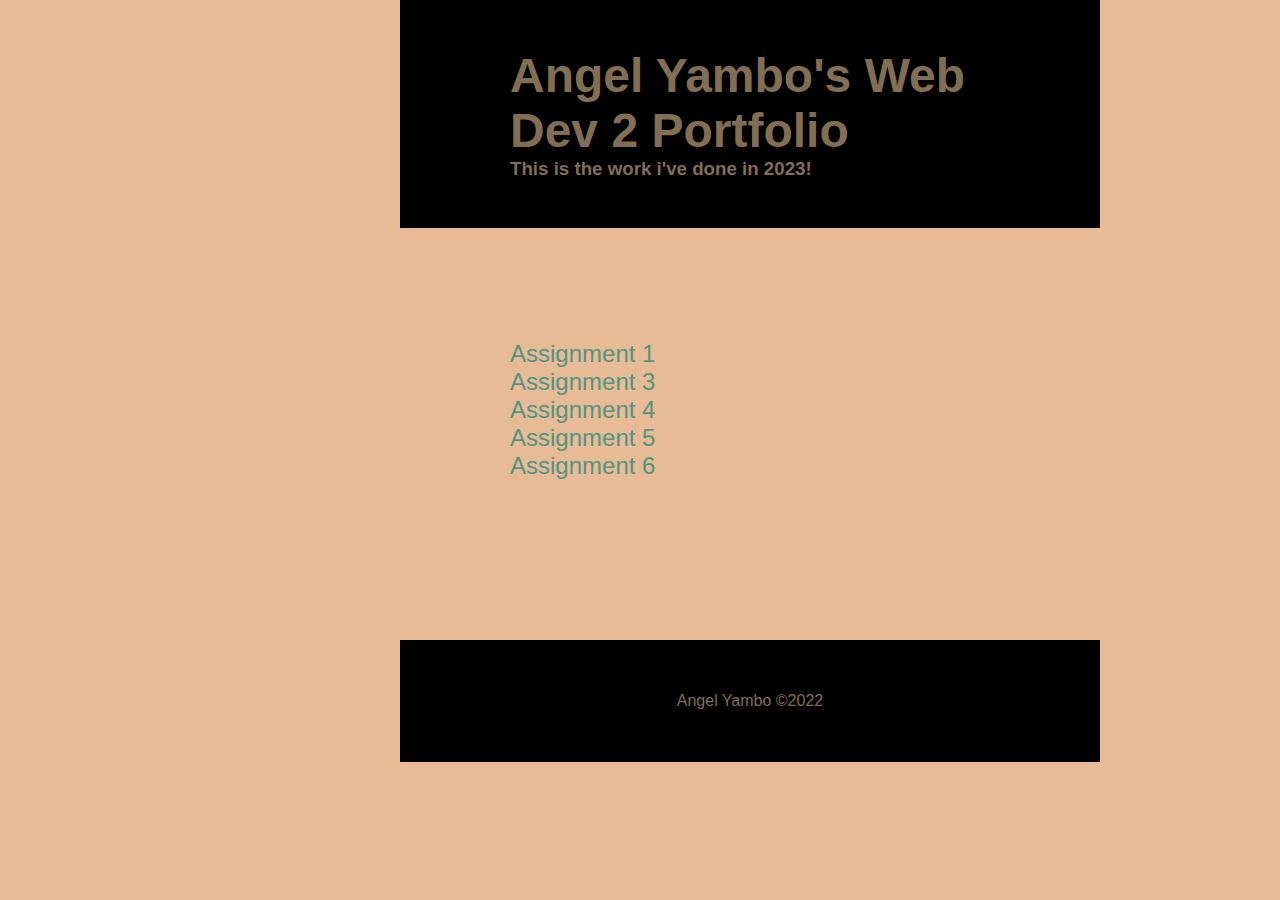
<file: index.html>
<html lang="en">

<head>
	
	<meta charset="UTF-8">
	<meta name="viewport" content="width=device-width, initial-scale=1.0">
	<meta http-equiv="X-UA-Compatible" content="IE=edge">
	<link rel="stylesheet" href="style.css">	
	<title>Portfolio</title>
	
	
	
</head>


<body>
    <div id="container">
    <header>
        <div class="center">
          <h1>Angel Yambo's Web Dev 2 Portfolio</h1>
          <h3>This is the work i've done in 2023!</h3>
          
        </div>
      </header>
      <main class="center">
        <section>
          
          
          <nav>
            <a href="/projects/Assignment 1/">Assignment 1</a>
            <a href="/projects/Assignment 1/Assignment 3/css/img/">Assignment 3</a>
            <a href="/projects/Assignment 1/Assignment 4/">Assignment 4</a>
            <a href="/projects/Assignment 1/Assignment 5/">Assignment 5</a>
            <a href="projects/Assignment 6/index.html">Assignment 6</a>
          </nav>
        </section>
      
        
      </main>
      <footer>
        <div class="center">
          <p> Angel Yambo &copy;2022</p>
         </div>
      </footer>
    </div>

</body>
</html>
</file>
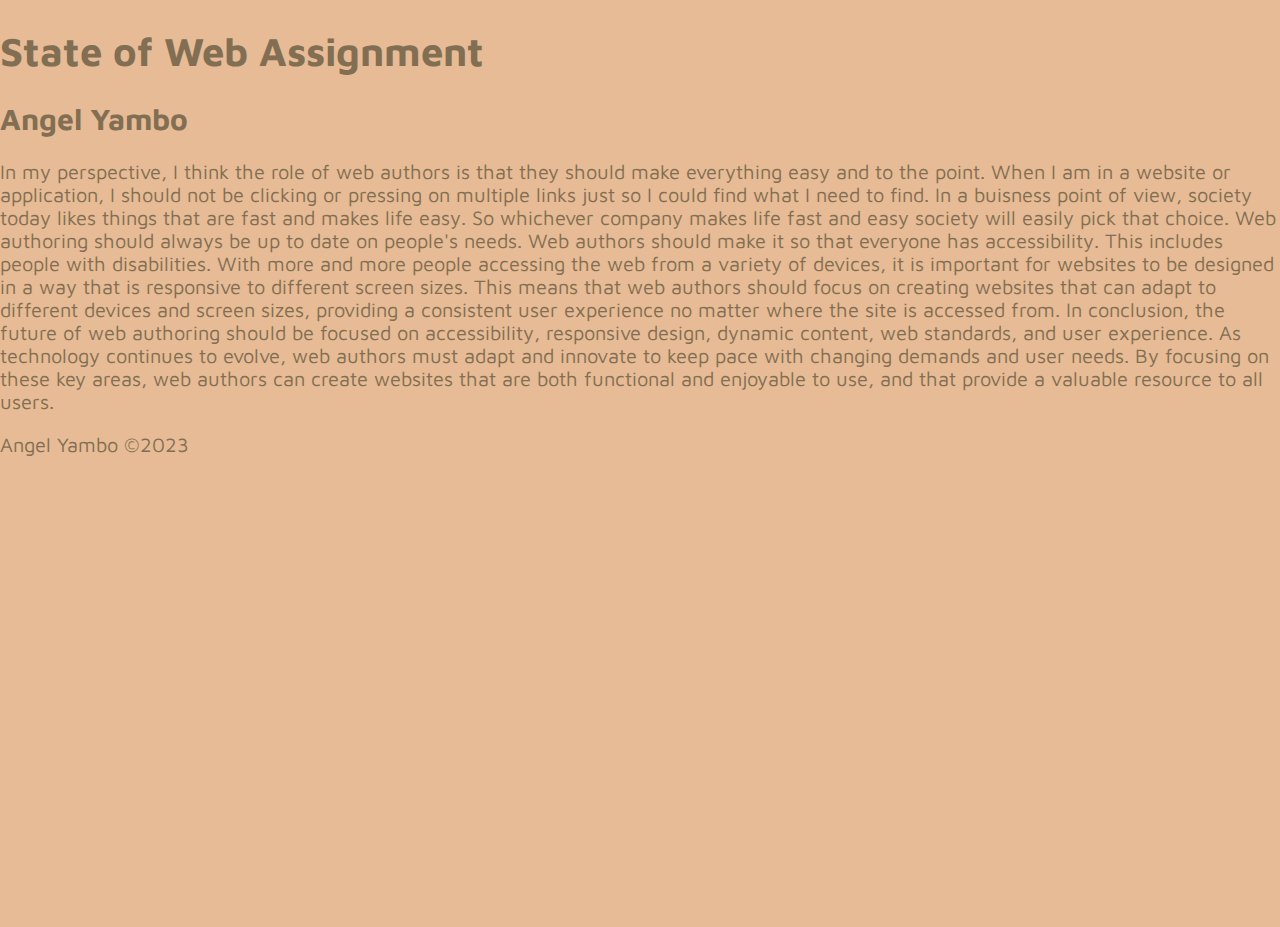
<file: projects/Assignment 1/index.html>
<!DOCTYPE html>
<html lang="en">

<head>
	
	<meta charset="UTF-8">
	<meta name="viewport" content="width=device-width, initial-scale=1.0">
	<meta http-equiv="X-UA-Compatible" content="IE=edge">
	<link rel="stylesheet" href="style.css">	
	<title>Assignment 1</title>
	
	
	
</head>


<body>

  <div id="container">
    <header>
        <h1>State of Web Assignment</h1>
        <h2>Angel Yambo</h2>
      </header>
      <main>
       <p> In my perspective, I think the role of web authors is that they should make everything easy and to the point. 
        When I am in a website or application, I should not be clicking or pressing on multiple links just so I could find what I 
        need to find. In a buisness point of view, society today likes things that are fast and makes life easy. So whichever
        company makes life fast and easy society will easily pick that choice. Web authoring should always be up to date on
        people's needs. Web authors should make it so that everyone has accessibility. This includes people with disabilities.
        With more and more people accessing the web from a variety of devices, it is important for websites to be designed in a way 
        that is responsive to different screen sizes. This means that web authors should focus on creating websites that can adapt to 
        different devices and screen sizes, providing a consistent user experience no matter where the site is accessed from.
        In conclusion, the future of web authoring should be focused on accessibility, responsive design, dynamic content, web standards, 
        and user experience. As technology continues to evolve, web authors must adapt and innovate to keep pace with changing demands and 
        user needs. By focusing on these key areas, web authors can create websites that are both functional and enjoyable to use, and that 
        provide a valuable resource to all users.
       </p>
      </main>
      <footer>
        <p> Angel Yambo &copy;2023</p>
      </footer>




  </div>

  
</body>
</html>
</file>
<file: style.css>
* {
    margin: 0;
    padding: 0;
    
}

@import url('https://fonts.googleapis.com/css2?family=Anton&family=Maven+Pro:wght@400;600&display=swap');

:root {
  --color-body-text: #826e52;
  --color-body-bg: #e6bb95;
  --color-links: #549482;
  --padding-header-footer: 3rem;
}

* {
  margin: 0;
}


body {
  font-family: 'Maven Pro', sans-serif;
  background-color: var(--color-body-bg);
  color: var(--color-body-text);
  max-width: 30rem;
  margin: 0 auto;
}

h1, h2 {
  font-family: 'Anton', sans-serif;
}

h1 {
  font-size: 3rem;
}

h2 {
  font-size: 2rem;
  margin: 1rem 0;
}

a {
  color: var(--color-links);
}

a:hover {
  color: salmon;
}

p {
  line-height: 1.65;
}

section {
  padding-top: 1rem;
}

section p {
  margin: 2rem 0;
}



header {
  background-color: black;
  padding: var(--padding-header-footer);
  margin-bottom: 5rem;
}

nav {
  margin-top: 1rem;
    display: flex;
    flex-direction: column;
    max-width: fit-content;
}

nav a {
  font-size: 1.5rem;
  text-decoration: none;
  margin-right: 1.5rem;
}

section {
  margin-bottom: 10rem;
}

footer {
  text-align: center;
  background-color: black;
  padding: var(--padding-header-footer);
}
@media all and (min-width: 769px){
    #container{
        width: 700px;
        margin:auto;
    }
} 



.center {
  max-width: 30rem;
  margin: 0 auto;
}
</file>
<file: projects/Assignment 1/style.css>
@import url('https://fonts.googleapis.com/css2?family=Anton&family=Maven+Pro:wght@400;600&display=swap');

:root {
  --color-body-text: #826e52;
  --color-body-bg: #e6bb95;
}


html, body {
	margin:0px;
	padding:0px;
	height:100%;
}

#container{
	font-size: 20px;
}
@media (max-height: 800px){
    #container {
      font-size: 10px;
    }
  }
  body {
    font-family: 'Maven Pro', sans-serif;
    background-color: var(--color-body-bg);
    color: var(--color-body-text);
  }
</file>
